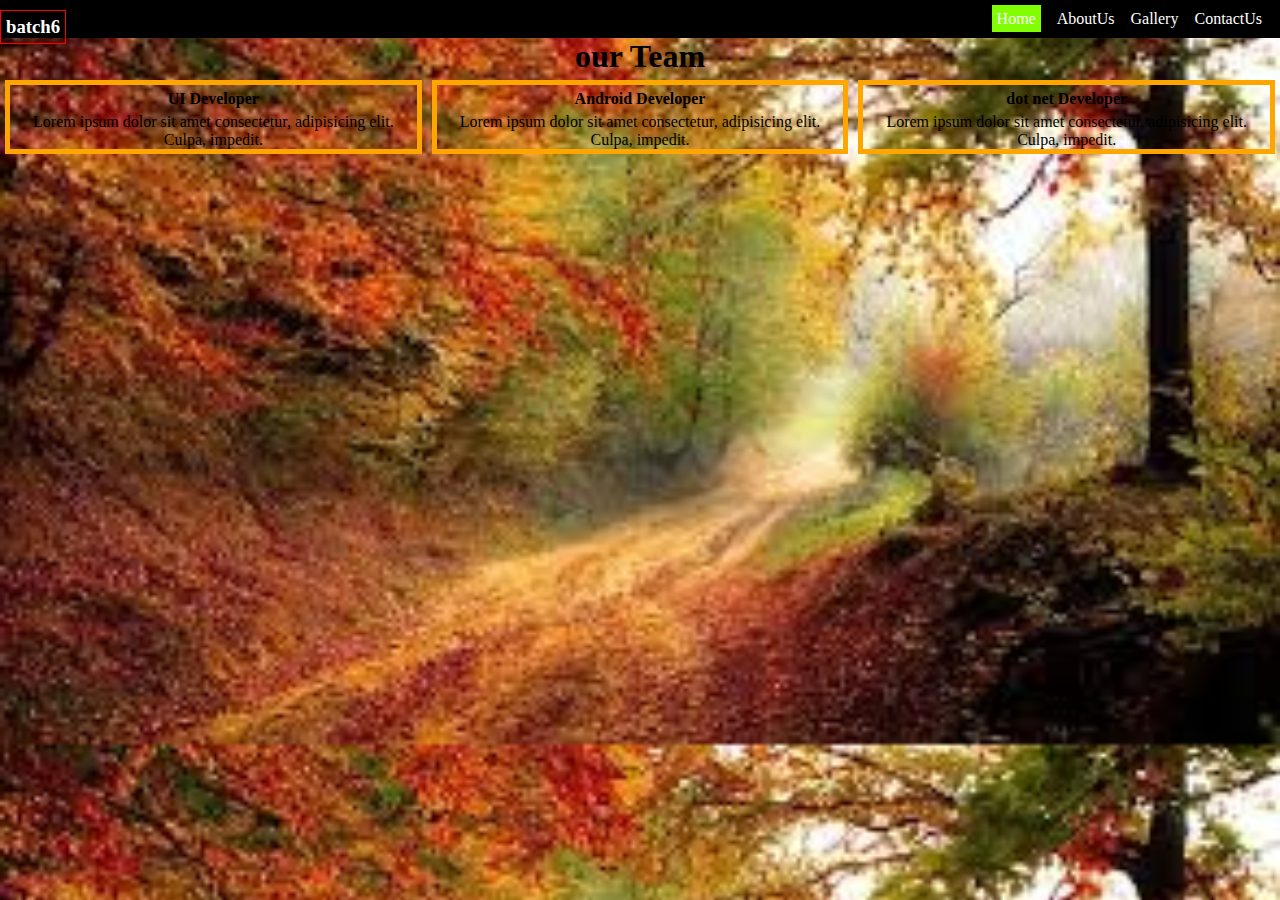
<file: index.html>
<!DOCTYPE html>
<html lang="en">
<head>
    <link
    rel="stylesheet"
    href="https://cdnjs.cloudflare.com/ajax/libs/animate.css/4.0.0/animate.min.css"
  />
  <link rel="icon" href="images/image1.jpg">
    <style>
        body{
            background-image:url(/images/image1.jpg);
            /* background-position:center; */
        background-size:cover;
        }
    </style>
    <link rel="stylesheet" href="style1.css">
    <meta charset="UTF-8">
    <meta name="viewport" content="width=device-width, initial-scale=1.0">
    <title>list</title>
</head>
<body>
    <h3 class="n1">batch6</h3>
    <ul>
        <li><a class="active" href="">Home</a></li>
        <li><a href="aboutus.html">AboutUs</a></li>
        <li><a href="Gallery.html">Gallery</a></li>
        <li><a href="contact.html">ContactUs</a></li>

    </ul>
    <!-- <div class="s1">
        <img src="/images/image1.jpg" alt="">

    </div> -->
    <h1>our Team</h1>
    <div class="team animate__animated animate__bounce">
<div class="team-member">
    
    <h4>UI Developer</h4>
    <p>Lorem ipsum dolor sit amet consectetur, adipisicing elit. Culpa, impedit.</p>
</div>
<div class="team-member">
    <h4>Android  Developer</h4>
    <p>Lorem ipsum dolor sit amet consectetur, adipisicing elit. Culpa, impedit.</p>
</div>
<div class="team-member">
    <h4>dot net Developer</h4>
    <p>Lorem ipsum dolor sit amet consectetur, adipisicing elit. Culpa, impedit.</p>
</div>
    </div>
   
</body>
</html>
</file>
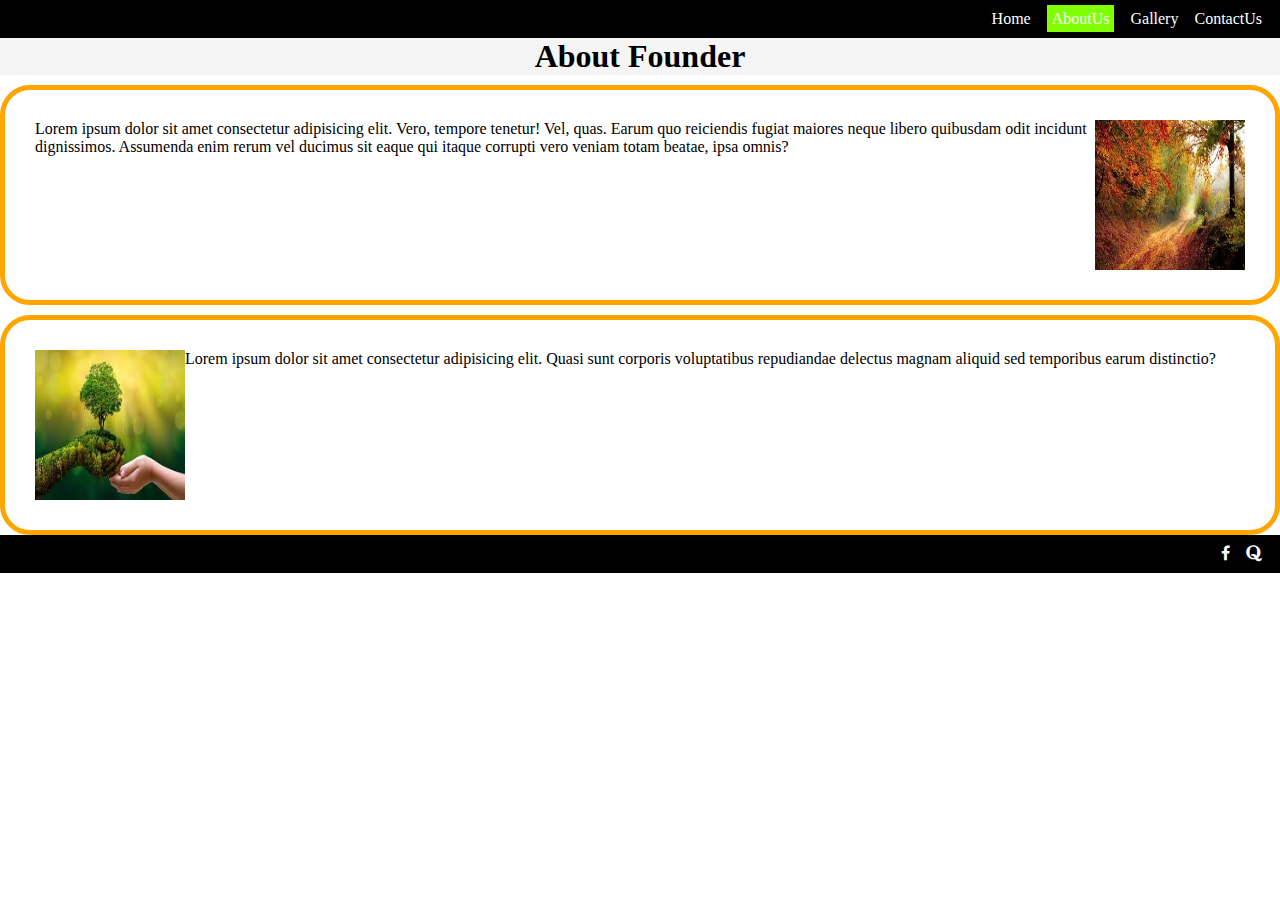
<file: aboutus.html>
<!DOCTYPE html>
<html lang="en">
<head>
    <link rel="icon" href="images/image1.jpg"> 
    <style>
        *{
            margin:0;
            list-style-type:none;
        }
        ul{
            display:flex;
            justify-content:center;
            padding-top: 30px;
        }
        /* p{
            border:5px soloid orange;
        } */
        div{
            margin-top:10px;
            padding-top: 10px;
            border:5px solid orange;
            overflow: auto;
            border-radius:30px;
            padding:30px;
        }
        img{
            float:right;
            /* border=5px soloid orang */
        }
        h1{
            background:whitesmoke;
        }
        .p1{
            float:left;
        }
    </style>
    <meta charset="UTF-8">
    <meta name="viewport" content="width=device-width, initial-scale=1.0">
    <title>AboutUs</title>
    <link rel="stylesheet" href="https://stackpath.bootstrapcdn.com/font-awesome/4.7.0/css/font-awesome.min.css" integrity="sha384-wvfXpqpZZVQGK6TAh5PVlGOfQNHSoD2xbE+QkPxCAFlNEevoEH3Sl0sibVcOQVnN" crossorigin="anonymous">
    <link rel="stylesheet" href="style1.css">
</head>
<body>
    <ul>
        <li><a href="index.html">Home</a></li>
        <li><a class="active" href="aboutus.html">AboutUs</a></li>
        <li><a href="Gallery.html">Gallery</a></li>
        <li><a href="contact.html">ContactUs</a></li>

    </ul>
    <h1>About Founder</h1>
    <div>
    <img src="images/image1.jpg" alt="" width=150px height=150px>
    <!-- <h1>About Founder</h1> -->
<p>Lorem ipsum dolor sit amet consectetur adipisicing elit. Vero, tempore tenetur! Vel, quas. Earum quo reiciendis fugiat maiores neque libero quibusdam odit incidunt dignissimos. Assumenda enim rerum vel ducimus sit eaque qui itaque corrupti vero veniam totam beatae, ipsa omnis?</p>
</div>
<div>
    <img class="p1" src="images/image2.jpg" alt="" width=150 height=150>
    <p>Lorem ipsum dolor sit amet consectetur adipisicing elit. Quasi sunt corporis voluptatibus repudiandae delectus magnam aliquid sed temporibus earum distinctio?</p>
</div>
<ul>
    <li>
        <a href=""><i class="fa fa-facebook" aria-hidden="true"></i>
        </a>
    </li>
    <li>
        <a href=""><i class="fa fa-quora" aria-hidden="true"></i>
        </a>
    </li>
</ul>
<!-- <i class="fa fa-facebook" aria-hidden="true"></i> -->
<!-- <i class="fa fa-quora" aria-hidden="true"></i> -->

</body>


</html>
</file>
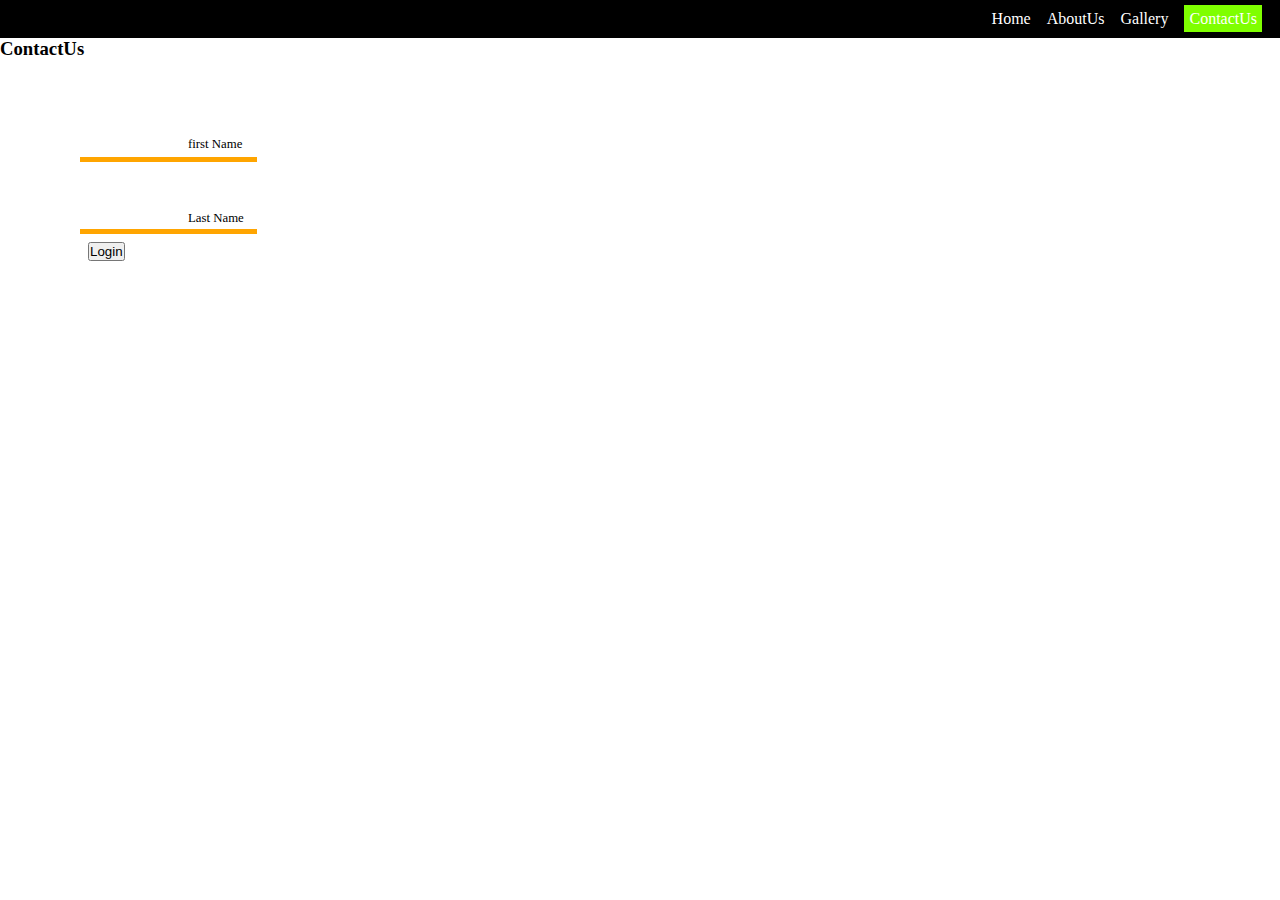
<file: contact.html>
<!DOCTYPE html>
<html lang="en">
<head>
  <link rel="icon" href="images/image1.jpg">
    <meta charset="UTF-8">
    <meta name="viewport" content="width=device-width, initial-scale=1.0">
    <title>Document</title>
    <link rel="stylesheet" href="style1.css">
    <style>
      input[type=text],[type=password]{
        border:none;
        outline:none;
        border-bottom:5px solid orange;
       
      }
        form{
            margin:80px;
        }
        form > div {
  position:relative;
}
form > div > label {
  position: absolute;
  margin:8px;
}
form.go-bottom label {
  position:absolute;
  top: 0;
  bottom: 0;
  left: 0;
  width: 100%;
  transition: 0.2s;
  transform:translate(-12px, -12px) scale(.8);
}
form.go-bottom input:focus + label{
  top: 100%;
  margin-top: -40px;
}
.n{
  margin-top:10px;
}
    </style>
   
</head>
<body>
  <ul>
    <li><a href="index.html">Home</a></li>
    <li><a href="aboutus.html">AboutUs</a></li>
    <li><a href="Gallery.html">Gallery</a></li>
    <li><a class="active" href="">ContactUs</a></li>

</ul>
  <h3>ContactUs</h3>
    <form class="go-bottom">
    <div>
        <!-- <label for="name">your Name</label> -->

        <input id="name" name="name" type="text" repuired>
        <label for="name">first Name</label>
       
      </div>
      <div style="margin-top:50px">
        <input id="name" name="name" type="password" repuired>
        <label class="n" for="name">Last Name</label>
      </div>
<div style="margin:8px">
  <input type="submit" value="Login">

</div>
    
    </form>
</body>
</html>
</file>
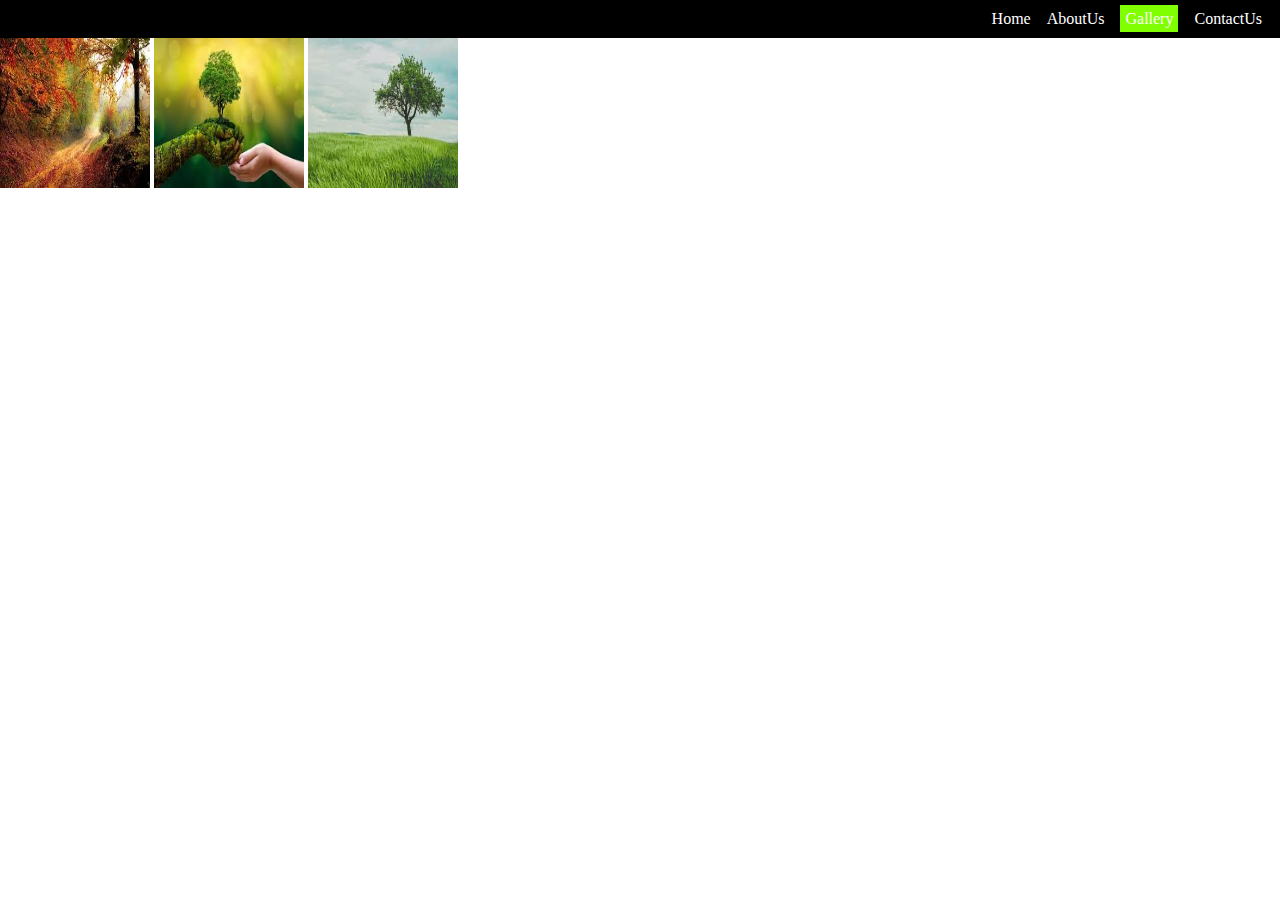
<file: Gallery.html>
<!DOCTYPE html>
<html lang="en">
<head>
    <link rel="icon" href="images/image1.jpg">
    <link rel="stylesheet" href="style1.css">
    <meta charset="UTF-8">
    <meta name="viewport" content="width=device-width, initial-scale=1.0">
    <title>Document</title>
</head>
<body>
    <ul>
        <li><a href="index.html">Home</a></li>
        <li><a href="aboutus.html">AboutUs</a></li>
        <li><a class="active" href="">Gallery</a></li>
        <li><a href="contact.html">ContactUs</a></li>

    </ul>
    <img src="images/image1.jpg" alt="" width=150px height=150px>
    <img src="images/image2.jpg" alt="" width=150px height=150px>
    <img src="images/image3.jpg" alt="" width=150px height=150px>
</body>
</html>
</file>
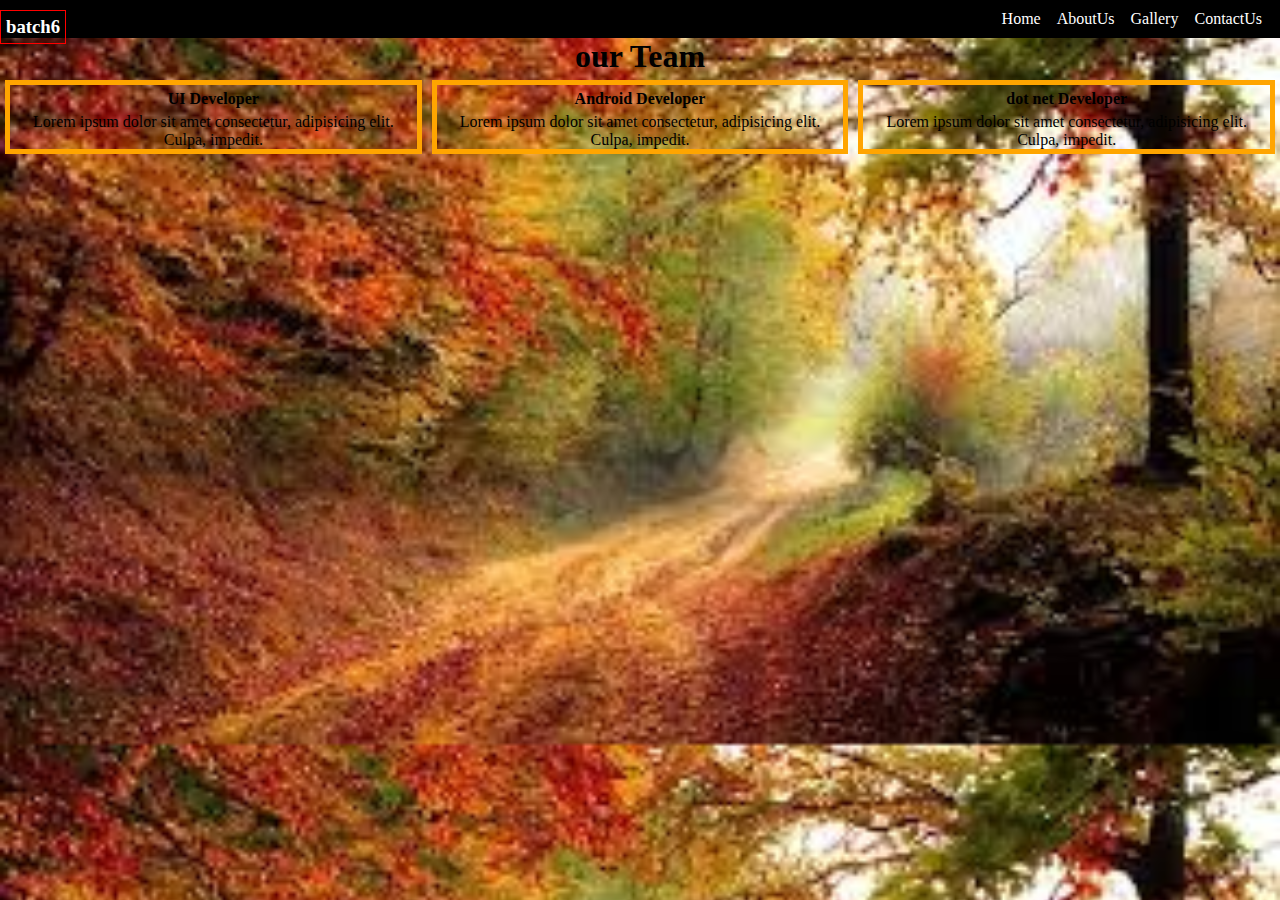
<file: list.html>
<!DOCTYPE html>
<html lang="en">
<head>
    <link
    rel="stylesheet"
    href="https://cdnjs.cloudflare.com/ajax/libs/animate.css/4.0.0/animate.min.css"
  />
    <style>
        body{
            background-image:url(/images/image1.jpg);
            /* background-position:center; */
        background-size:cover;
        }
    </style>
    <link rel="stylesheet" href="style1.css">
    <meta charset="UTF-8">
    <meta name="viewport" content="width=device-width, initial-scale=1.0">
    <title>list</title>
</head>
<body>
    <h3 class="n1">batch6</h3>
    <ul>
        <li><a href="">Home</a></li>
        <li><a href="aboutus.html">AboutUs</a></li>
        <li><a href="">Gallery</a></li>
        <li><a href="contact.html">ContactUs</a></li>

    </ul>
    <!-- <div class="s1">
        <img src="/images/image1.jpg" alt="">

    </div> -->
    <h1>our Team</h1>
    <div class="team animate__animated animate__bounce">
<div class="team-member">
    
    <h4>UI Developer</h4>
    <p>Lorem ipsum dolor sit amet consectetur, adipisicing elit. Culpa, impedit.</p>
</div>
<div class="team-member">
    <h4>Android  Developer</h4>
    <p>Lorem ipsum dolor sit amet consectetur, adipisicing elit. Culpa, impedit.</p>
</div>
<div class="team-member">
    <h4>dot net Developer</h4>
    <p>Lorem ipsum dolor sit amet consectetur, adipisicing elit. Culpa, impedit.</p>
</div>
    </div>
   
</body>
</html>
</file>
<file: style1.css>
*{
    margin:0px;
    padding:0px;
}
ul{
    list-style-type:none;
    display:flex;
    justify-content:flex-end;
    
    background-color:black;
    padding:10px;
    
}
a{
    text-decoration:none;
    color:white;
    margin:8px;
}
a:hover{
    color:red;
    background-color:chartreuse;
}
.n1{
    position:absolute;
    color:white;
    padding:8px;
    border:1px solid red;
    padding:5px;
    /* height:20px; */
}
h1{
    /* font-family: 'Open Sans', sans-serif; */
    /* font-family: 'Open Sans', sans-serif; */
    /* font-family: 'Open Sans', sans-serif; */
    font-family: 'Josefin Slab', serif;
    /* font-family: 'Open Sans', sans-serif; */


    text-align:center;


}
*{
    margin:0px;
    padding:0px;
}
.team{
    display:flex;
    -webkit-animation-iteration-count:infinite ;
    
}
.team-member{
    border:5px solid orange;
    margin:5px;
    text-align:center;
    /* padding:5px; */
}
.team-member h4{
    text-align:center;
    /* background-color: crimson; */
    margin-top:0px;
    padding:5px;
    
}
input[type=text],[type=password]{
    border:none;
    outline:none;
    border-bottom:5px solid orange;
   
  }
    form{
        margin:80px;
    }
    form > div {
position:relative;
}
form > div > label {
position: absolute;
margin:8px;
}
form.go-bottom label {
position:absolute;
top: 0;
bottom: 0;
left: 0;
width: 100%;
transition: 0.2s;
transform:translate(-12px, -12px) scale(.8);
}
form.go-bottom input:focus + label{
top: 100%;
margin-top: -40px;
}
.n1{
margin-top:10px;
}
.active{
    background-color:chartreuse;
    color:white;
    padding:5px;
}
</file>
